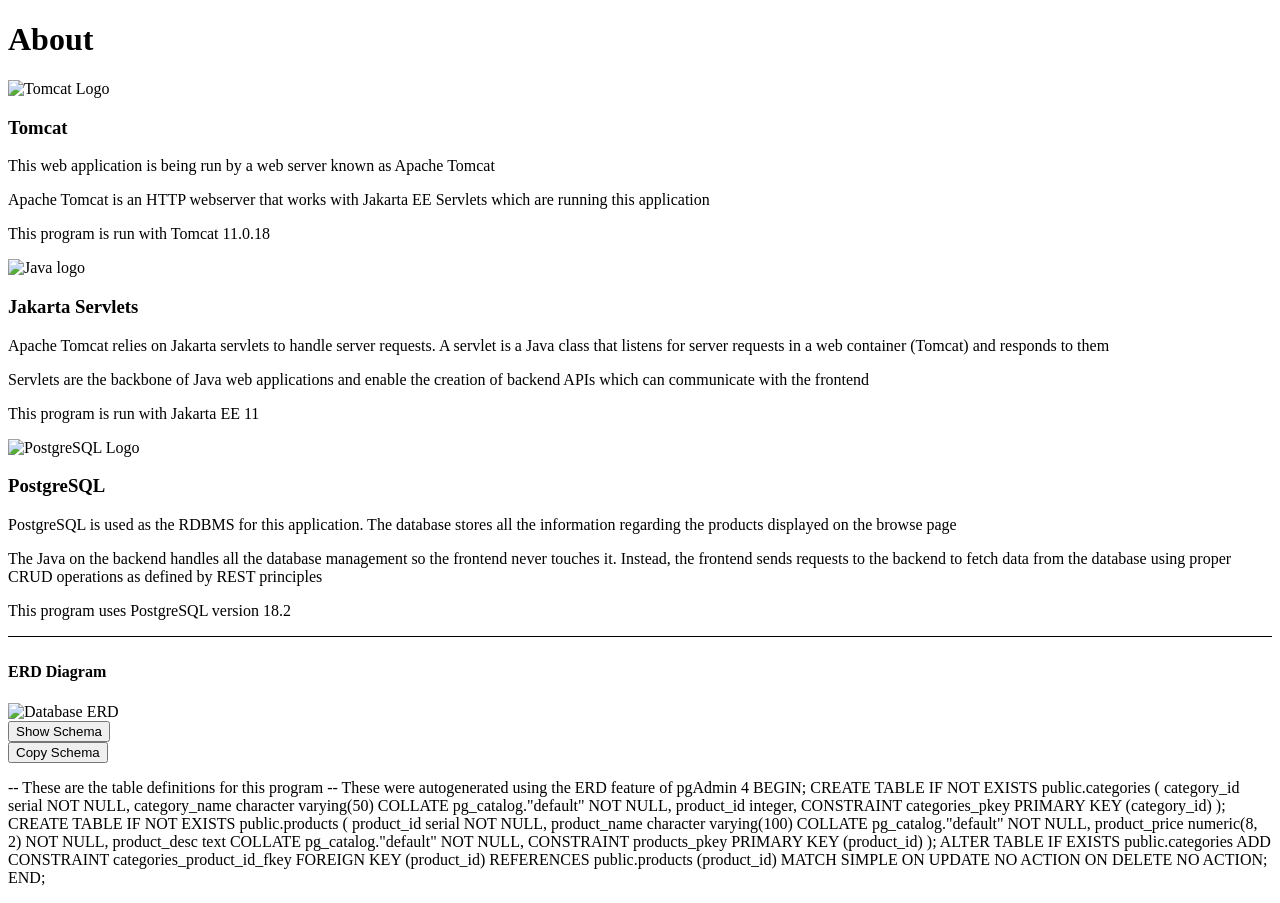
<file: src/main/resources/templates/about.html>
<!DOCTYPE html>
<html lang="en">
<head>
    <meta charset="UTF-8">
    <title>Servlets About</title>
    <link th:href="@{/style/fonts.css}" rel="stylesheet">
    <link th:href="@{/style/about.css}" rel="stylesheet">
</head>

<body>

<div th:replace="fragments/header.html :: header"></div>


<h1>About</h1>

<div>
    <div class="section">
        <img data-link="https://tomcat.apache.org/" id="tomcat-logo" th:src="@{/resources/tomcat.png}" alt="Tomcat Logo">
        <h3>Tomcat</h3>

        <p>
            This web application is being run by a web server known as Apache Tomcat
        </p>
        <p>
            Apache Tomcat is an HTTP webserver that works with Jakarta EE Servlets which are running this application
        </p>

        <p>
            This program is run with Tomcat 11.0.18
        </p>

    </div>

    <div class="section">
        <img data-link="https://jakarta.ee/release/11/" id="servlet-logo" th:src="@{/resources/jakarta-logo.svg}" alt="Java logo">
        <h3>Jakarta Servlets</h3>

        <p>
            Apache Tomcat relies on Jakarta servlets to handle server requests. A servlet is a Java class that
            listens for server requests in a web container (Tomcat) and responds to them
        </p>
        <p>
            Servlets are the backbone of Java web applications and enable the creation of backend APIs
            which can communicate with the frontend
        </p>
        <p>
            This program is run with Jakarta EE 11
        </p>
    </div>

    <div class="section">
        <img data-link="https://www.postgresql.org/" id="postgres-logo" th:src="@{/resources/postgres-logo.png}" alt="PostgreSQL Logo">
        <h3>PostgreSQL</h3>

        <p>
            PostgreSQL is used as the RDBMS for this application. The database stores all the information regarding
            the products displayed on the browse page
        </p>

        <p>
            The Java on the backend handles all the database management so the frontend never touches it.
            Instead, the frontend sends requests to the backend to fetch data from the database using proper
            CRUD operations as defined by REST principles
        </p>

        <p>
            This program uses PostgreSQL version 18.2
        </p>

        <div style="border-top: 1px solid black; padding-bottom: 0.3em;"></div>

        <h4>ERD Diagram</h4>
        <img th:src="@{/resources/ERD.png}" alt="Database ERD">
        <br>

        <button id="show-schema-button">Show Schema</button>

        <div class="is-hidden" id="schema">
            <button id="schema-button">Copy Schema</button>
            <p class="is-hidden" id="copy-confirm"></p>
            <p id="schema-data">
                -- These are the table definitions for this program
                -- These were autogenerated using the ERD feature of pgAdmin 4
                BEGIN;


                CREATE TABLE IF NOT EXISTS public.categories
                (
                category_id serial NOT NULL,
                category_name character varying(50) COLLATE pg_catalog."default" NOT NULL,
                product_id integer,
                CONSTRAINT categories_pkey PRIMARY KEY (category_id)
                );

                CREATE TABLE IF NOT EXISTS public.products
                (
                product_id serial NOT NULL,
                product_name character varying(100) COLLATE pg_catalog."default" NOT NULL,
                product_price numeric(8, 2) NOT NULL,
                product_desc text COLLATE pg_catalog."default" NOT NULL,
                CONSTRAINT products_pkey PRIMARY KEY (product_id)
                );

                ALTER TABLE IF EXISTS public.categories
                ADD CONSTRAINT categories_product_id_fkey FOREIGN KEY (product_id)
                REFERENCES public.products (product_id) MATCH SIMPLE
                ON UPDATE NO ACTION
                ON DELETE NO ACTION;

                END;
            </p>
        </div>

    </div>
</div>

<script th:src="@{/src/about.js}"></script>
</body>
</html>
</file>
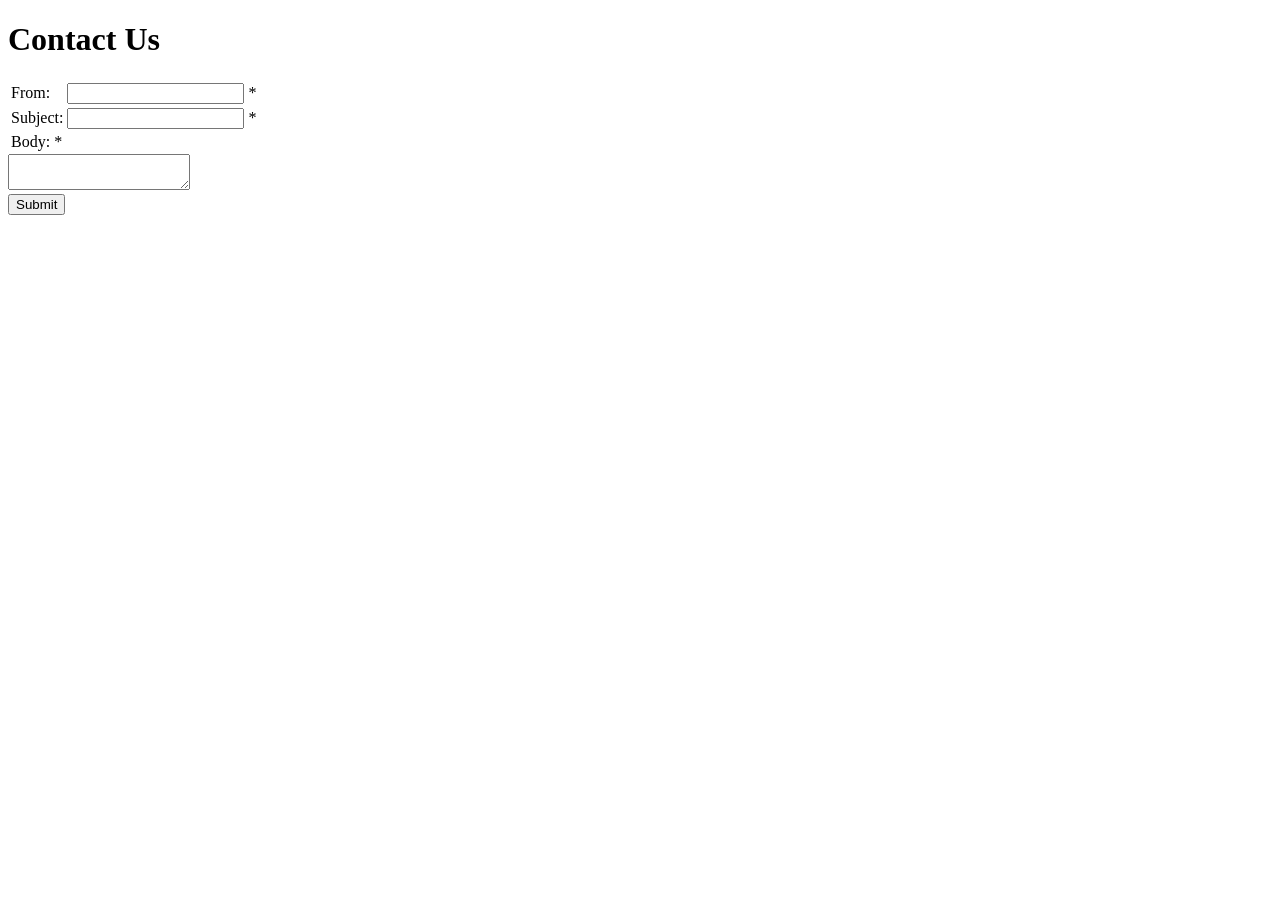
<file: src/main/resources/templates/contact.html>
<!DOCTYPE html>
<html lang="en">
<head>
    <meta charset="UTF-8">
    <title>Servlets Contact Us</title>
    <link th:href="@{/style/fonts.css}" rel="stylesheet">
    <link th:href="@{/style/contact.css}" rel="stylesheet">
</head>

<body>

<div th:replace="fragments/header.html :: header"></div>


<h1>Contact Us</h1>

<form id="email-form" method="POST">
    <table>
        <tr>
            <td><label for="from">From: </label></td>
            <td><input id="from" name="from" type="email"><span> *</span></td>
        </tr>

        <tr>
            <td><label for="subject">Subject: </label></td>
            <td><input id="subject" name="subject" type="text"><span> *</span></td>
        </tr>
        <tr>
            <td><label for="body">Body: </label><span>*</span></td>
        </tr>
    </table>
    <textarea id="body" name="body"></textarea>

    <br>
    <input id="submit" type="submit">
</form>

<p id="email-confirm"></p>

<script th:src="@{/src/contact.js}"></script>

</body>
</html>
</file>
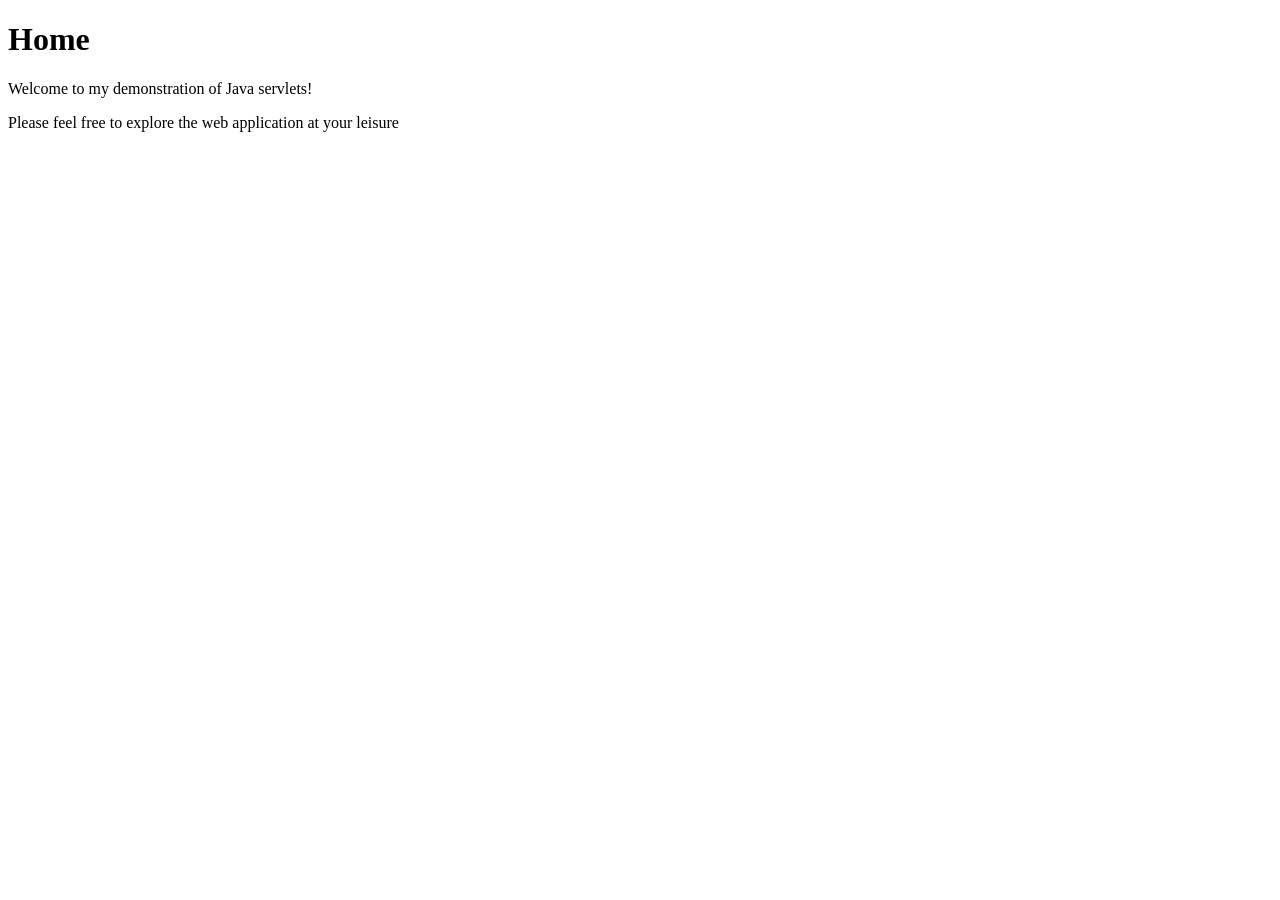
<file: src/main/resources/templates/home.html>
<!DOCTYPE html>
<html lang="en">
<head>
    <link th:href="@{/style/fonts.css}" rel="stylesheet">
    <link rel="stylesheet" th:href="@{/style/index.css}">
    <title>Servlets Home</title>
</head>
<body>

<div th:replace="fragments/header.html :: header"></div>




<h1>Home</h1>

<p>Welcome to my demonstration of Java servlets!</p>
<p>Please feel free to explore the web application at your leisure</p>

</body>
</html>
</file>
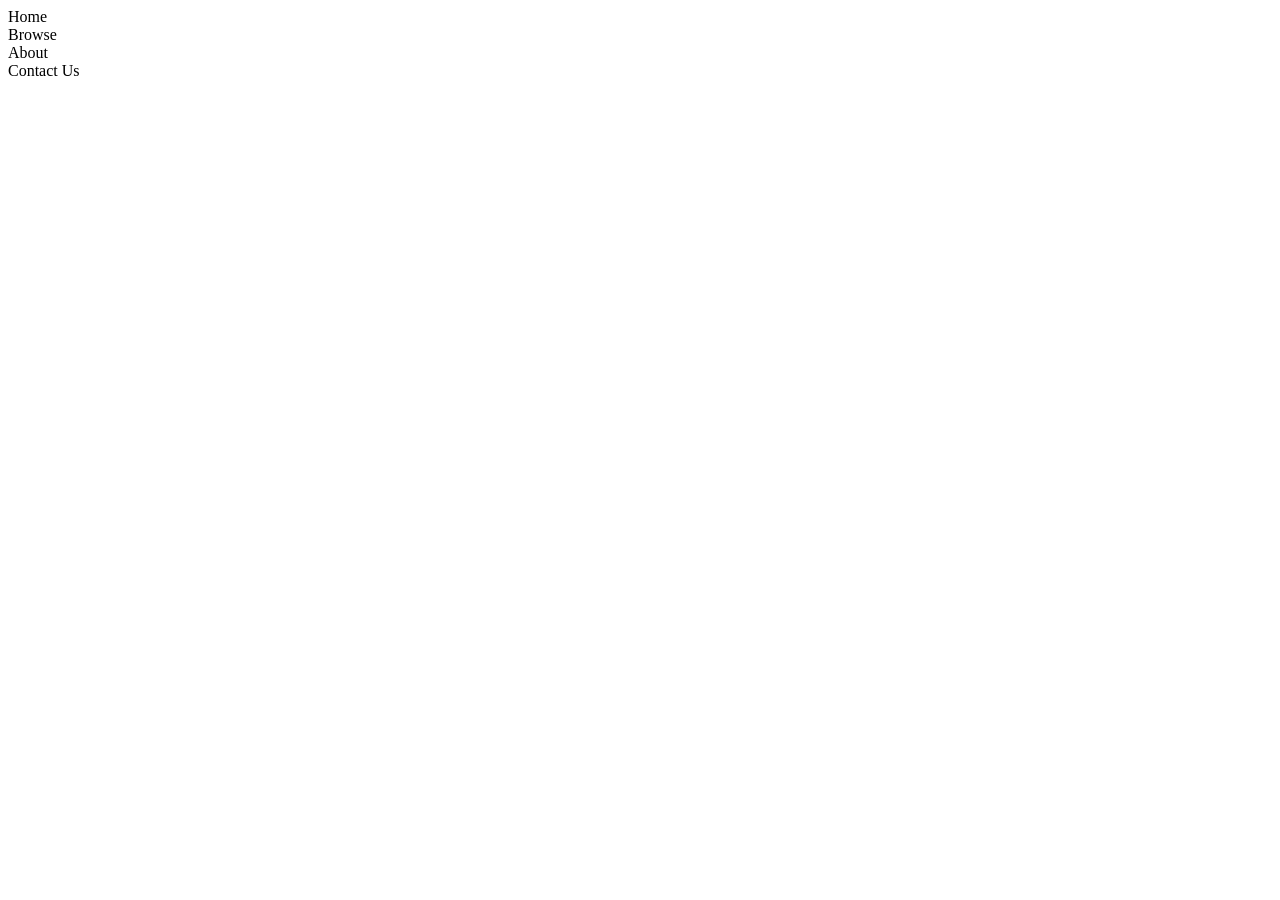
<file: src/main/resources/templates/fragments/header.html>
<!DOCTYPE html>
<html lang="en">

    <div th:fragment="header">
        <link th:href="@{/style/navbar.css}" rel="stylesheet">

        <nav>
            <div th:data-link="@{/home}">Home</div>
            <div th:data-link="@{/browse}">Browse</div>
            <div th:data-link="@{/about}">About</div>
            <div th:data-link="@{/contact}">Contact Us</div>
        </nav>

        <script>
            document.addEventListener("DOMContentLoaded", () => {
                for (const element of document.querySelectorAll("nav div"))
                    element.addEventListener("click", ()=>location.href=element.getAttribute("data-link"));
            });
        </script>
    </div>
</html>
</file>
